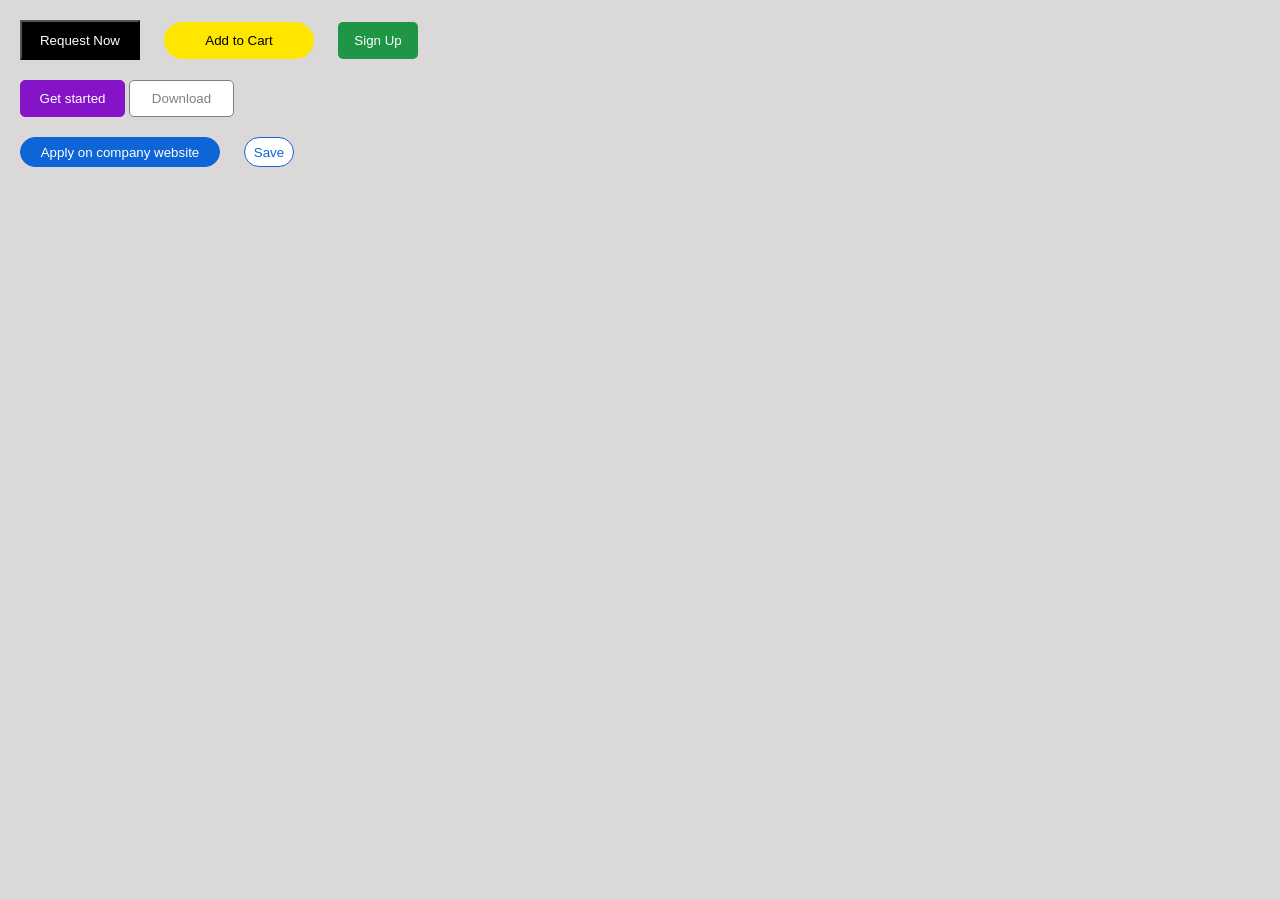
<file: Buttons/Index.html>
<!DOCTYPE html>
<html lang="en">
<head>
    <meta charset="UTF-8">
    <meta http-equiv="X-UA-Compatible" content="IE=edge">
    <meta name="viewport" content="width=device-width, initial-scale=1.0">
    <title>Buttons</title>
    <link rel="stylesheet" href="styles.css">
</head>
<body>
    <div>
        <button class="uber-button">Request Now</button>
        <button class="amazon-button">Add to Cart</button>
        <b></b><button class="github-button">Sign Up</button></b>
    </div>
    <div>
        <button class="bootstrap-get-started-button">Get started</button>
        <button class="bootstrap-download-button">Download</button>
    </div>
    <div>
        <button  class="linkedin-apply-button">Apply on company website</button>
        <button class="linkedin-save-button">Save</button>
    </div>
</body>
</html>
</file>
<file: Buttons/styles.css>
* {
    background-color: rgb(218, 216, 216);
    margin: 0px;
    padding: 0px;
    box-sizing: border-box;
}
.uber-button {
    background-color: black;
    color: white;
    font-family: Verdana, Tahoma, sans-serif;
    height: 40px;
    width: 120px;
    transition: opacity 0.3s;
    margin: 20px;
    border-radius:  1px;
}
.uber-button:hover {
    cursor: pointer;
    opacity: 0.8;
}
.uber-button:active {
    opacity: 0.5;
}
.amazon-button {
    font-family: Arial, Helvetica, sans-serif;
    background-color: rgb(255, 230, 0);
    color: black;
    width: 150px;
    height: 37px;
    border-radius: 19px;
    transition: background-color 0.4s;
    border: none;
}
.amazon-button:hover {
    background-color: rgb(255, 196, 0);
}
.amazon-button:active {
    background-color: rgb(255, 123, 0)
}
.github-button {
    margin-left: 20px;
    color: white;
    background-color: rgb(30, 150, 70);
    font-family: sans-serif;
    width: 80px;
    height: 37px;
    transition: box-shadow 0.4s;
    border: none;
    border-radius: 5px;
}
.github-button:hover {
    box-shadow: 5px 5px 5pc rgba(0, 0, 0, 0.75);
}
.bootstrap-get-started-button {
    width: 105px;
    height: 37px;
    border-radius: 5px;
    border: 1pt solid rgb(133, 19, 199);
    color: white;
    background-color: rgb(133, 19, 199);
    transition: background-color 1s, color 1s;
    margin-left: 20px;
}
.bootstrap-get-started-button:hover {
    color: rgb(133, 19, 199);
    background-color: white;
}
.bootstrap-get-started-button:active {
    opacity: 0.7;
}
.bootstrap-download-button {
    margin-left: auto;
    border: 1pt solid grey;
    color: grey;
    background-color: white;
    border-radius: 5px;
    width: 105px;
    height: 37px;
    transition: background-color 1s, color 1s;
    border-width: 1px;
}
.bootstrap-download-button:hover {
    color: white;
    background-color: grey;
}
.bootstrap-download-button:active {
    opacity: 0.7;
}
.linkedin-apply-button {
    margin: 20px;
    width: 200px;
    height: 30px;
    background-color: rgb(14, 101, 214);
    color: white;
    border: 1pt solid rgb(14, 101, 214);
    border-radius: 15px;
    transition: background-color 1s, color 1s;
}
.linkedin-apply-button:hover {
    background-color: white;
    color: rgb(14, 101, 214);
}
.linkedin-save-button {
    margin-top: 20px;
    width: 50px;
    height: 30px;
    background-color: white;
    color: rgb(14, 101, 214);
    border: 1pt solid rgb(14, 101, 214);
    border-radius: 15px;
    transition: background-color 1s, color 1s;
}
.linkedin-save-button:hover {
    background-color: rgb(14, 101, 214);
    color: white;  
}
</file>
